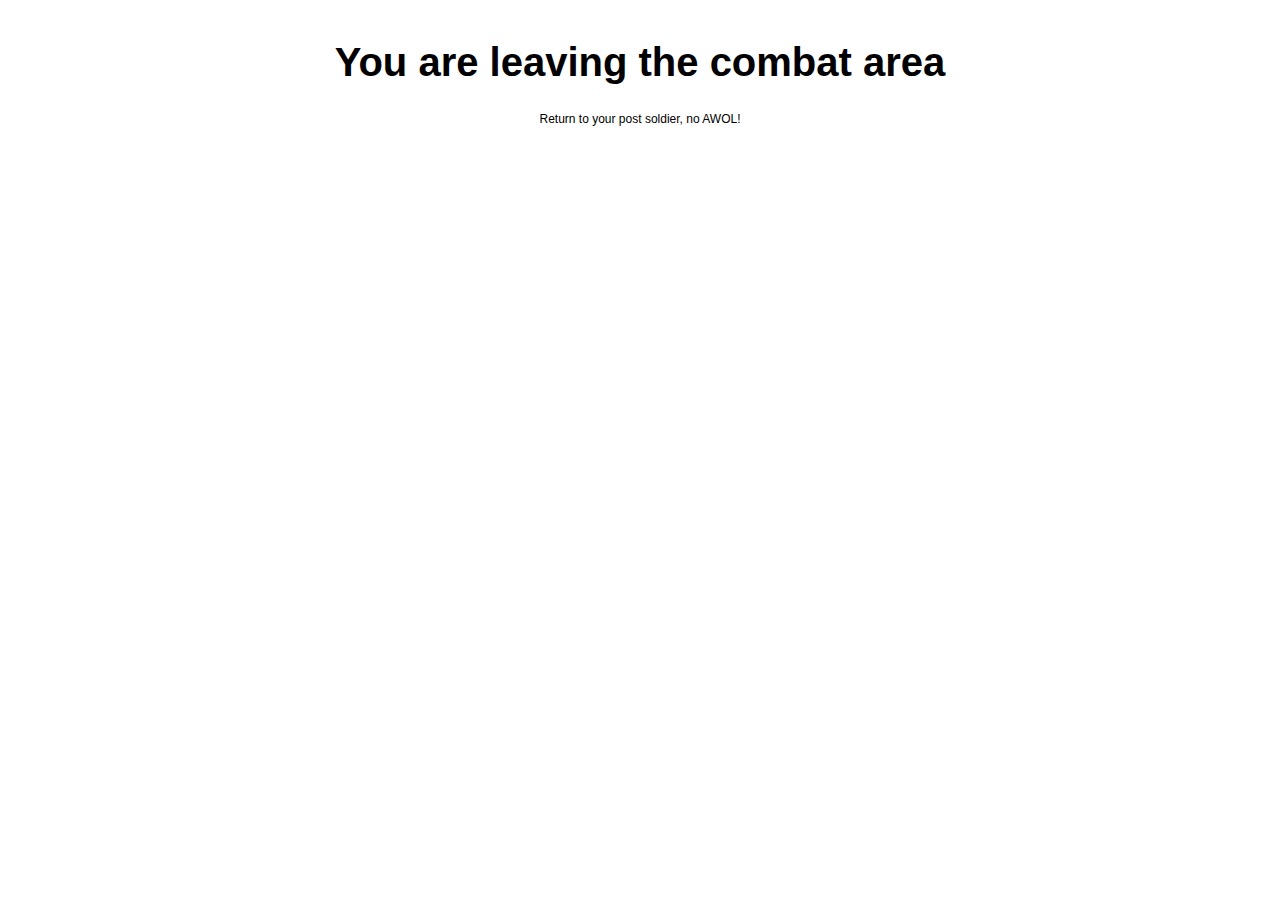
<file: first_django/static/first_django/assets/ico/favicon.html>
<!DOCTYPE html>
<html>
<head>
	<meta charset="utf-8">
	<title>404 - Page Not Found</title>
	<style type="text/css">

	body { background-color: #fff; margin: 40px; font-family: Arial, Sans-serif; font-size: 12px; color: #000; text-align:center;}

	#container  {
		width: 600px;
		padding: 0px;
		margin: 0 auto;
	}
	#header {
		background-color: #000;
		-webkit-border-radius: 10px 10px 0 0;
		-moz-border-radius: 10px 10px 0 0;
		border-radius: 10px 10px 0 0;
		border: 1px solid #000;
	}
	#header h1 {
		color: #FFF;
		font-weight: bold;
		font-size: 16px;
		padding: 10px;
		margin: 0px;
	}
	#body {
		background-color: #EEE;
		-webkit-border-radius: 0 0 10px 10px;
		-moz-border-radius: 0 0 10px 10px;
		border-radius: 0 0 10px 10px;
		border: 1px solid #000;
		padding: 10px;
	}
	</style>
</head>
<body>

			<h1 style="font-family: 'Francois One',sans-serif !important; font-size:40px;">You are leaving the combat area</h1>
			<p>Return to your post soldier, no AWOL!</p>

</body>
</html>
</file>
